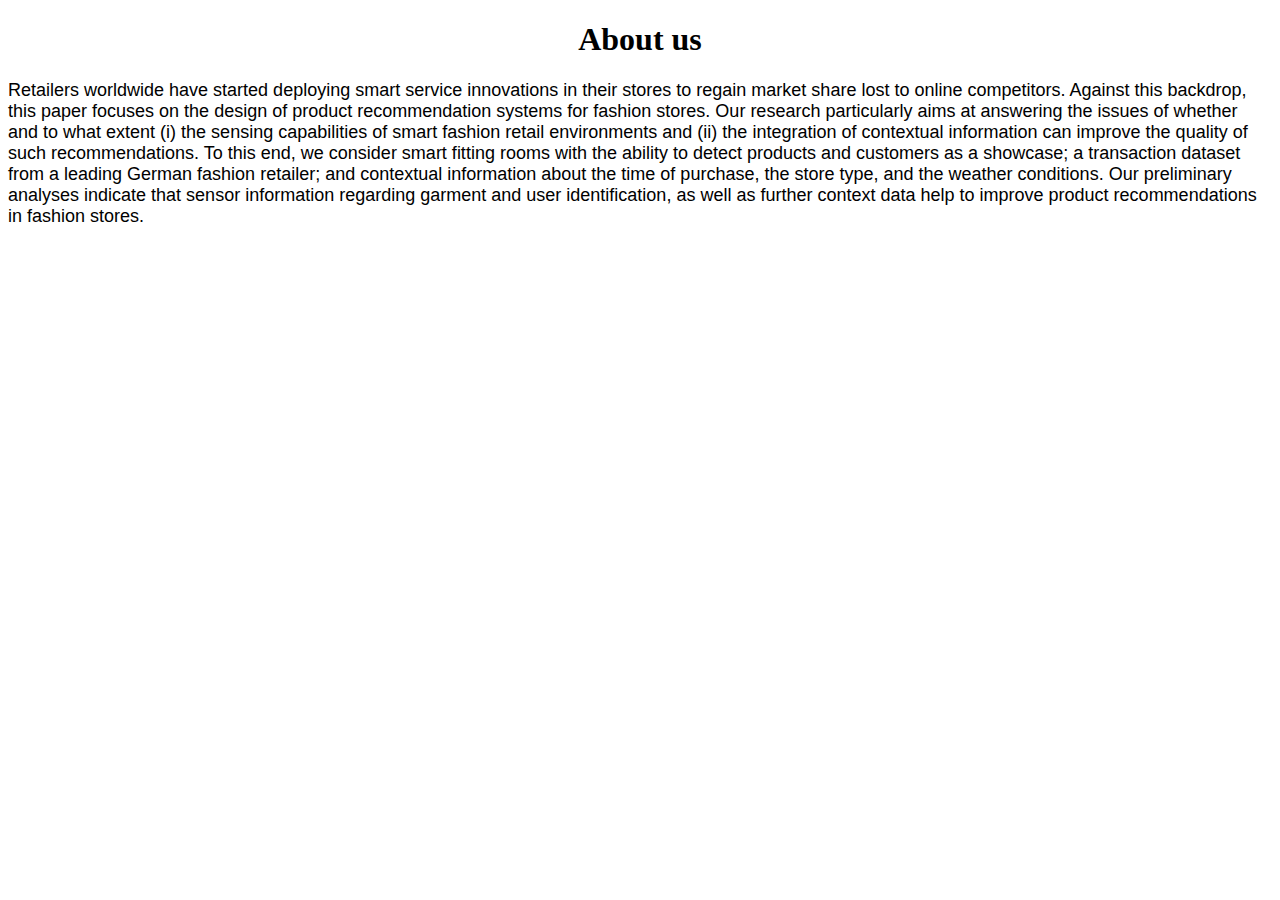
<file: Assessments/M1 Lead/Assignment 2/src/about.html>
<!DOCTYPE html>
<html lang="en">
<head>
    <meta charset="UTF-8">
    <meta http-equiv="X-UA-Compatible" content="IE=edge">
    <meta name="viewport" content="width=device-width, initial-scale=1.0">
    <title>Document</title>
</head>
<body background="C:\Users\Lavanya\Desktop\Ass\img\img2.jpg"style="background-size: cover;">
    <h1 style="text-align: center;">About us</h1>
    <p style="font-family: Verdana, Geneva, Tahoma, sans-serif;font-size: large;">Retailers worldwide have started deploying smart service innovations in their stores to regain market
        share lost to online competitors. Against this backdrop, this paper focuses on the design of product
        recommendation systems for fashion stores. Our research particularly aims at answering the issues of
        whether and to what extent (i) the sensing capabilities of smart fashion retail environments and (ii) the
        integration of contextual information can improve the quality of such recommendations. To this end,
        we consider smart fitting rooms with the ability to detect products and customers as a showcase; a
        transaction dataset from a leading German fashion retailer; and contextual information about the time
        of purchase, the store type, and the weather conditions. Our preliminary analyses indicate that sensor
        information regarding garment and user identification, as well as further context data help to improve
        product recommendations in fashion stores.
        </p>
    
</body>
</html>
</file>
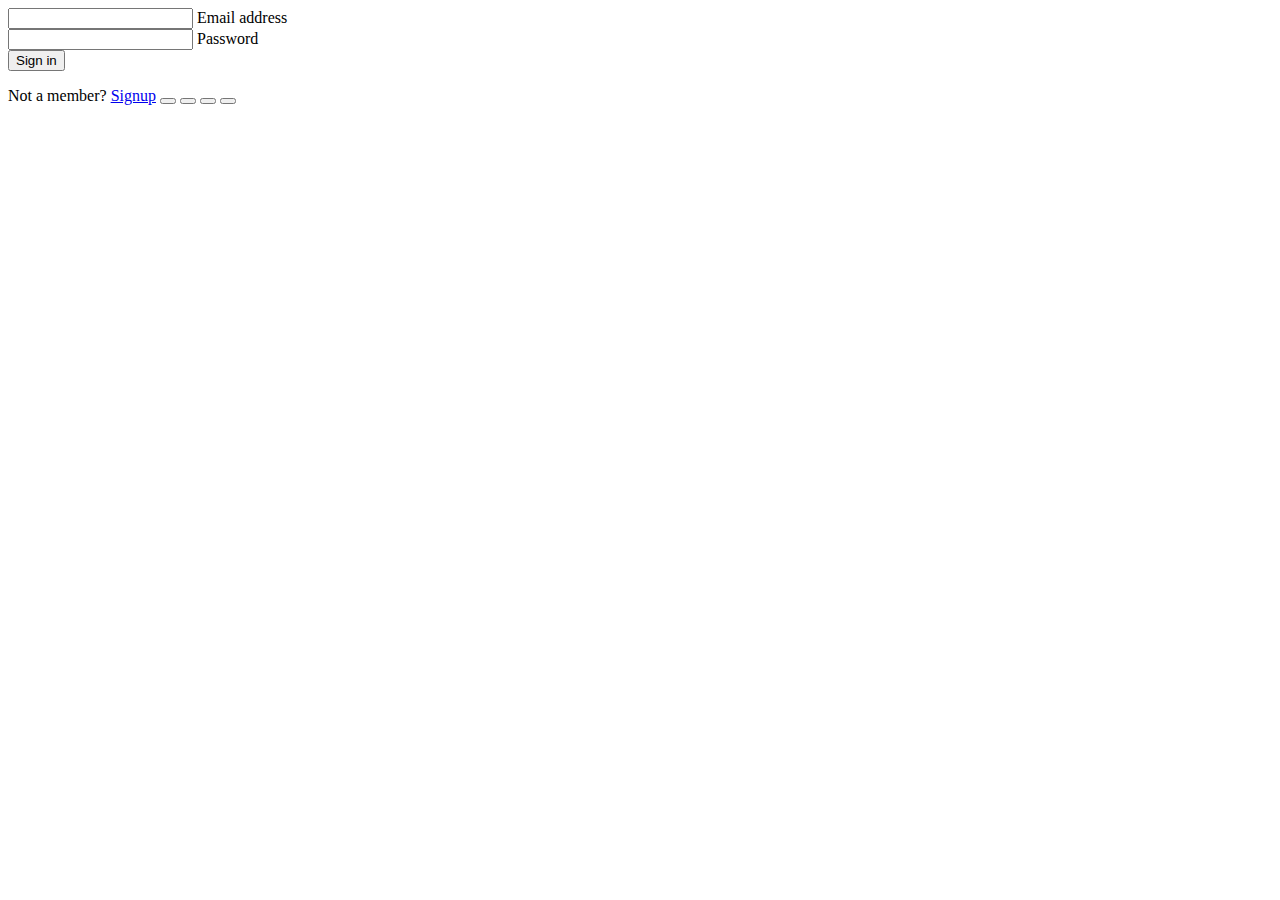
<file: Assessments/M1 Lead/Assignment 2/src/signin.html>
<!DOCTYPE html>
<html lang="en">
<head>
    <meta charset="UTF-8">
    <meta http-equiv="X-UA-Compatible" content="IE=edge">
    <meta name="viewport" content="width=device-width, initial-scale=1.0">
    <title>Document</title>
    <!-- CSS only -->
<link href="https://cdn.jsdelivr.net/npm/bootstrap@5.2.2/dist/css/bootstrap.min.css" rel="stylesheet" integrity="sha384-Zenh87qX5JnK2Jl0vWa8Ck2rdkQ2Bzep5IDxbcnCeuOxjzrPF/et3URy9Bv1WTRi" crossorigin="anonymous">
</head>
<body>
    <form>
        <!-- Email input -->
        <div class="mb-2">
          <input type="email" id="form2Example1" class="form-control" />
          <label class="form-label" for="form2Example1">Email address</label>
        </div>
      
        <!-- Password input -->
        <div class=" mb-4">
          <input type="password" id="form2Example2" class="form-control" />
          <label class="form-label" for="form2Example2">Password</label>
        </div>
      
        <!-- 2 column grid layout for inline styling -->
        <div class="row mb-4">
          <div class="col d-flex justify-content-center">      
          <div class="col">
        <!-- Submit button -->
        <button type="button" class="btn btn-primary btn-block mb-4">Sign in</button>
      
        <!-- Register buttons -->
        <div class="text-center">
          <p>Not a member? <a href="signup.html">Signup</a>
          <button type="button" class="btn btn-link btn-floating mx-1">
            <i class="fab fa-facebook-f"></i>
          </button>
      
          <button type="button" class="btn btn-link btn-floating mx-1">
            <i class="fab fa-google"></i>
          </button>
      
          <button type="button" class="btn btn-link btn-floating mx-1">
            <i class="fab fa-twitter"></i>
          </button>
      
          <button type="button" class="btn btn-link btn-floating mx-1">
            <i class="fab fa-github"></i>
          </button>
        </div>
      </form>
      <!-- JavaScript Bundle with Popper -->
<script src="https://cdn.jsdelivr.net/npm/bootstrap@5.2.2/dist/js/bootstrap.bundle.min.js" integrity="sha384-OERcA2EqjJCMA+/3y+gxIOqMEjwtxJY7qPCqsdltbNJuaOe923+mo//f6V8Qbsw3" crossorigin="anonymous"></script>
</body>
</html>
</file>
